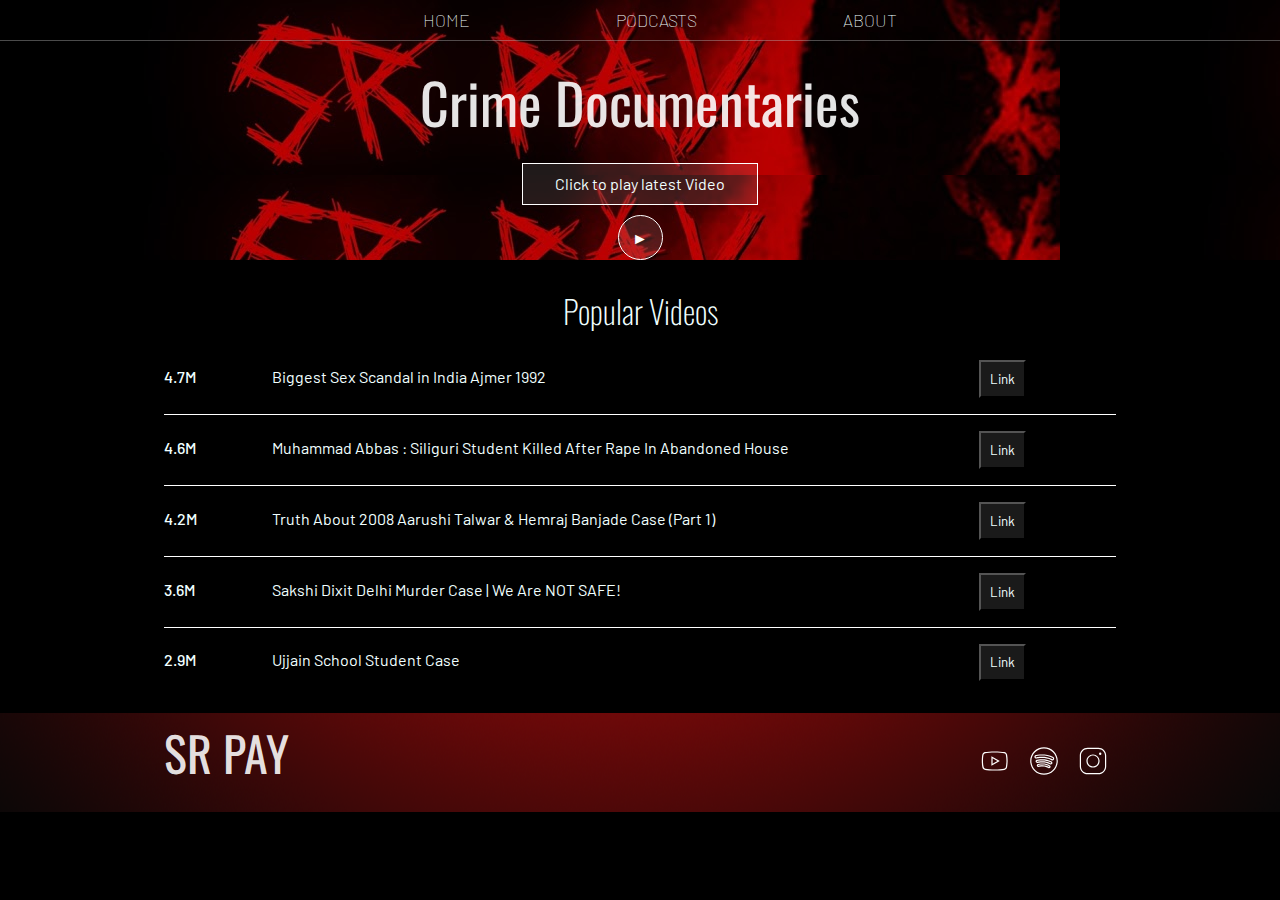
<file: index.html>
<!DOCTYPE html>
<html lang="en">
  <head>
    <meta charset="UTF-8" />
    <meta name="viewport" content="width=device-width, initial-scale=1.0" />
    <link rel="stylesheet" href="styles.css" />
    <title>SR PAY</title>
  </head>
  <body>
    <header class="main-header">
      <!-- nav tag is used becuase these will link us to other part of web site-->
      <nav class="nav main-nav">
        <ul>
          <li><a href="index.html">HOME</a></li>
          <li><a href="podcasts.html">PODCASTS</a></li>
          <li><a href="about.html">ABOUT</a></li>
        </ul>
      </nav>
      <br />
      <h1 class="band-name band-name-large">Crime Documentaries</h1>
      <div class="container">
        <button type="button" class="btn btn-header"><a href="https://www.youtube.com/watch?v=PClN_rX4e7M" target="_blank">Click to play latest Video</a></button>
        <button type="button" class="btn-play btn-header btn">&#9658;</button>
      </div>
    </header>

    <section class="content-section container">
      <h2 class="section-header">Popular Videos</h2>
      <div>
        <div class="tour-row">
          <span class="tour-item tour-date">4.7M</span>
          <span class="tour-item tour-title">Biggest Sex Scandal in India Ajmer 1992</span>
          <button type="button" class="  tour-btn tour-item tour-link"><a href="https://www.youtube.com/watch?v=Q2no0_rD5cM" target="_blank">Link</a></button>
        </div>

        <div class="tour-row">
          <span class="tour-item tour-date">4.6M</span>
          <span class="tour-item tour-title">Muhammad Abbas : Siliguri Student Killed After Rape In Abandoned House</span>
          <button type="button" class="  tour-btn tour-item tour-link"><a href="https://www.youtube.com/watch?v=igj7tvwZhCk" target="_blank">Link</a></button>
        </div>

        <div class="tour-row">
          <span class="tour-item tour-date">4.2M</span>
          <span class="tour-item tour-title">Truth About 2008 Aarushi Talwar & Hemraj Banjade Case (Part 1)</span>
          <button type="button" class="  tour-btn tour-item tour-link"><a href="https://www.youtube.com/watch?v=nwrSD4m9up8" target="_blank">Link</a></button>
        </div>

        <div class="tour-row">
          <span class="tour-item tour-date">3.6M</span>
          <span class="tour-item tour-title">Sakshi Dixit Delhi Murder Case | We Are NOT SAFE!</span>
          <button type="button" class="  tour-btn tour-item tour-link"><a href="https://www.youtube.com/watch?v=Fxxvy6AisJU" target="_blank">Link</a></button>
        </div>
        <div class="tour-row">
          <span class="tour-item tour-date">2.9M</span>
          <span class="tour-item tour-title">Ujjain School Student Case</span>
          <button type="button" class="  tour-btn tour-item tour-link"><a href="https://www.youtube.com/watch?v=PB06ndFwtSs" target="_blank">Link</a></button>
        </div>
      </div>
    </section>
    <footer class="main-footer">
      <div class="container main-footer-container">
        <h3 class="band-name">SR PAY</h3>
        <ul class="nav footer-nav">
          <li>
            <a href="https://www.youtube.com/@SRPAY/featured" target="_blank"
              ><img src="images/icons8-youtube.svg"
            /></a>
          </li>
          <li>
            <a
              href="https://open.spotify.com/show/1LUSjgAKMPIRfhCtJvzWyw?si=dd70aadd315849f5"
              target="_blank"
              ><img src="images/icons8-spotify.svg"
            /></a>
          </li>
          <li>
            <a href="https://www.instagram.com/shrinkhal22" target="_blank"
              ><img src="images/icons8-instagram.svg"
            /></a>
          </li>
        </ul>
      </div>
    </footer>
  </body>
</html>
</file>
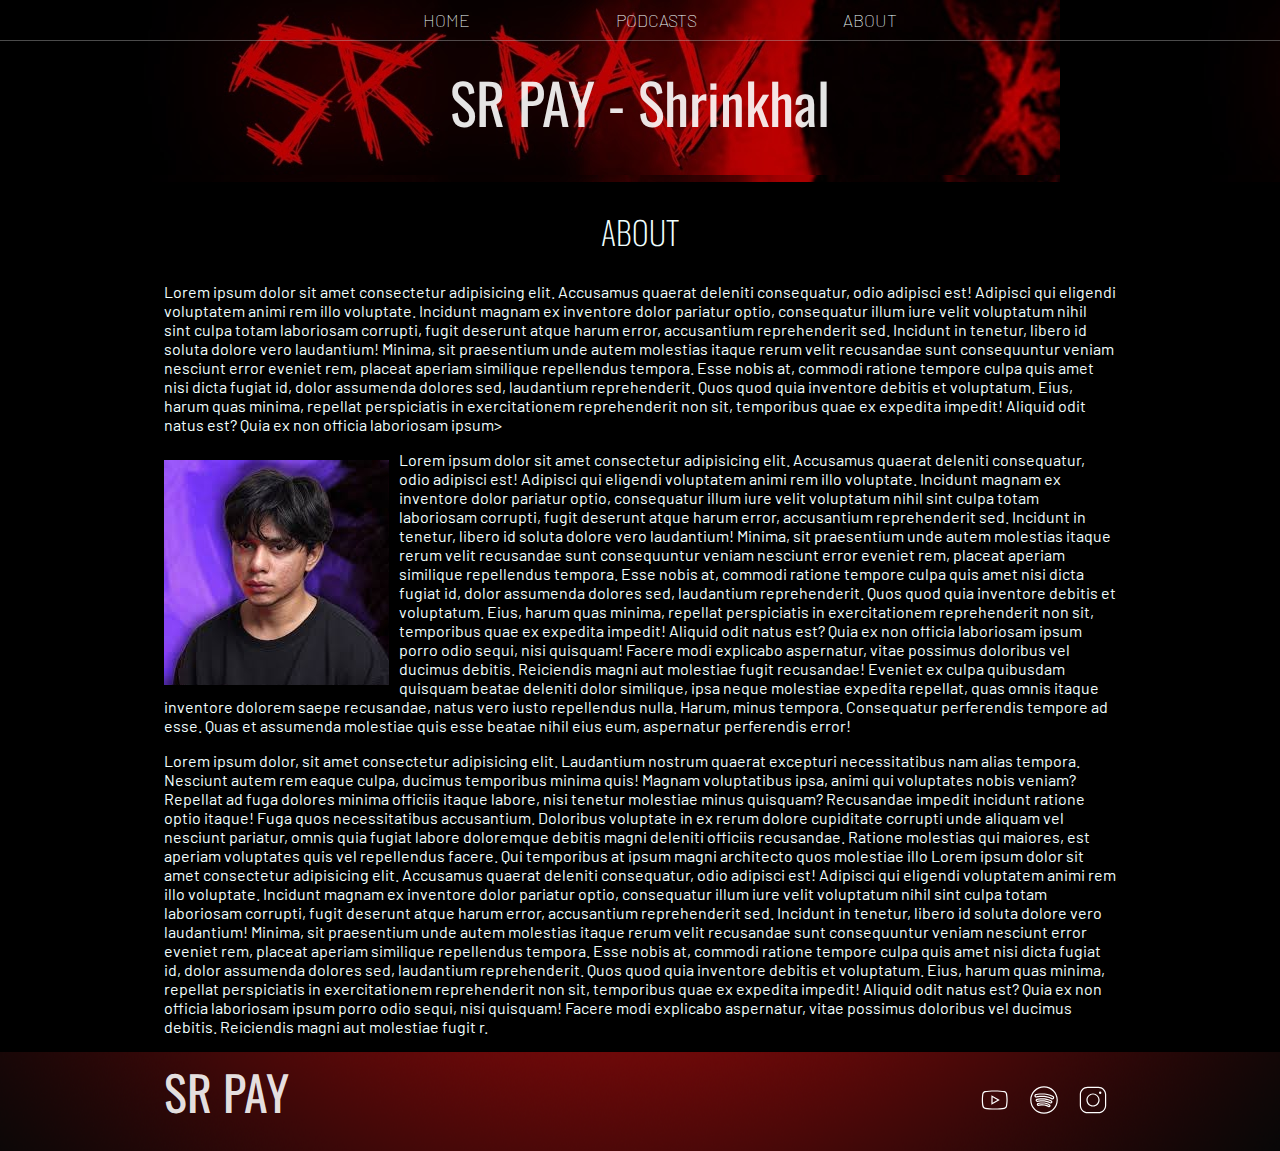
<file: about.html>
<!DOCTYPE html>
<html lang="en">
<head>
    <meta charset="UTF-8">
    <meta name="viewport" content="width=device-width, initial-scale=1.0">
    <link rel="stylesheet" href="styles.css">
    <title>SR PAY | ABOUT</title>
</head>
<body>
    <header class="main-header">
        
        <nav class = "nav main-nav"> 
            <ul>
                <li><a href="index.html">HOME</a></li>
                <li><a href="podcasts.html">PODCASTS</a></li>
                <li><a href="about.html">ABOUT</a></li>
            </ul>
        </nav>
        <br>
        <h1 class = "band-name band-name-large">SR PAY - Shrinkhal</h1>
        <br>
        
    </header>
    <section class="content-section container">
        <h2 class= "section-header">ABOUT</h2>
        <p>Lorem ipsum dolor sit amet consectetur adipisicing elit. Accusamus quaerat deleniti consequatur, odio adipisci est! Adipisci qui eligendi voluptatem animi rem illo voluptate. Incidunt magnam ex inventore dolor pariatur optio, consequatur illum iure velit voluptatum nihil sint culpa totam laboriosam corrupti, fugit deserunt atque harum error, accusantium reprehenderit sed. Incidunt in tenetur, libero id soluta dolore vero laudantium! Minima, sit praesentium unde autem molestias itaque rerum velit recusandae sunt consequuntur veniam nesciunt error eveniet rem, placeat aperiam similique repellendus tempora. Esse nobis at, commodi ratione tempore culpa quis amet nisi dicta fugiat id, dolor assumenda dolores sed, laudantium reprehenderit. Quos quod quia inventore debitis et voluptatum. Eius, harum quas minima, repellat perspiciatis in exercitationem reprehenderit non sit, temporibus quae ex expedita impedit! Aliquid odit natus est? Quia ex non officia laboriosam ipsum></p>
        <img class = "about-section-image" src="\images\SR_PAY.jpg">
        <p>Lorem ipsum dolor sit amet consectetur adipisicing elit. Accusamus quaerat deleniti consequatur, odio adipisci est! Adipisci qui eligendi voluptatem animi rem illo voluptate. Incidunt magnam ex inventore dolor pariatur optio, consequatur illum iure velit voluptatum nihil sint culpa totam laboriosam corrupti, fugit deserunt atque harum error, accusantium reprehenderit sed. Incidunt in tenetur, libero id soluta dolore vero laudantium! Minima, sit praesentium unde autem molestias itaque rerum velit recusandae sunt consequuntur veniam nesciunt error eveniet rem, placeat aperiam similique repellendus tempora. Esse nobis at, commodi ratione tempore culpa quis amet nisi dicta fugiat id, dolor assumenda dolores sed, laudantium reprehenderit. Quos quod quia inventore debitis et voluptatum. Eius, harum quas minima, repellat perspiciatis in exercitationem reprehenderit non sit, temporibus quae ex expedita impedit! Aliquid odit natus est? Quia ex non officia laboriosam ipsum porro odio sequi, nisi quisquam! Facere modi explicabo aspernatur, vitae possimus doloribus vel ducimus debitis. Reiciendis magni aut molestiae fugit recusandae! Eveniet ex culpa quibusdam quisquam beatae deleniti dolor similique, ipsa neque molestiae expedita repellat, quas omnis itaque inventore dolorem saepe recusandae, natus vero iusto repellendus nulla. Harum, minus tempora. Consequatur perferendis tempore ad esse. Quas et assumenda molestiae quis esse beatae nihil eius eum, aspernatur perferendis error!</p>
        <p>Lorem ipsum dolor, sit amet consectetur adipisicing elit. Laudantium nostrum quaerat excepturi necessitatibus nam alias tempora. Nesciunt autem rem eaque culpa, ducimus temporibus minima quis! Magnam voluptatibus ipsa, animi qui voluptates nobis veniam? Repellat ad fuga dolores minima officiis itaque labore, nisi tenetur molestiae minus quisquam? Recusandae impedit incidunt ratione optio itaque! Fuga quos necessitatibus accusantium. Doloribus voluptate in ex rerum dolore cupiditate corrupti unde aliquam vel nesciunt pariatur, omnis quia fugiat labore doloremque debitis magni deleniti officiis recusandae. Ratione molestias qui maiores, est aperiam voluptates quis vel repellendus facere. Qui temporibus at ipsum magni architecto quos molestiae illo Lorem ipsum dolor sit amet consectetur adipisicing elit. Accusamus quaerat deleniti consequatur, odio adipisci est! Adipisci qui eligendi voluptatem animi rem illo voluptate. Incidunt magnam ex inventore dolor pariatur optio, consequatur illum iure velit voluptatum nihil sint culpa totam laboriosam corrupti, fugit deserunt atque harum error, accusantium reprehenderit sed. Incidunt in tenetur, libero id soluta dolore vero laudantium! Minima, sit praesentium unde autem molestias itaque rerum velit recusandae sunt consequuntur veniam nesciunt error eveniet rem, placeat aperiam similique repellendus tempora. Esse nobis at, commodi ratione tempore culpa quis amet nisi dicta fugiat id, dolor assumenda dolores sed, laudantium reprehenderit. Quos quod quia inventore debitis et voluptatum. Eius, harum quas minima, repellat perspiciatis in exercitationem reprehenderit non sit, temporibus quae ex expedita impedit! Aliquid odit natus est? Quia ex non officia laboriosam ipsum porro odio sequi, nisi quisquam! Facere modi explicabo aspernatur, vitae possimus doloribus vel ducimus debitis. Reiciendis magni aut molestiae fugit r.</p>
    </section>
    <footer class="main-footer">
        <div class="container main-footer-container">
            <h3 class="band-name">SR PAY</h3>
            <ul class="nav footer-nav">
                <li><a href="https://www.youtube.com/@SRPAY/featured" target="_blank"><img src="images/icons8-youtube.svg"></a></li>
                <li><a href="https://open.spotify.com/show/1LUSjgAKMPIRfhCtJvzWyw?si=dd70aadd315849f5" target="_blank"><img src="images/icons8-spotify.svg" ></a></li>
                <li><a href="https://www.instagram.com/shrinkhal22" target="_blank"><img src = "images/icons8-instagram.svg" ></a></li>
            </ul>
        </div>
    </footer>
    
</body>
</html>
</file>
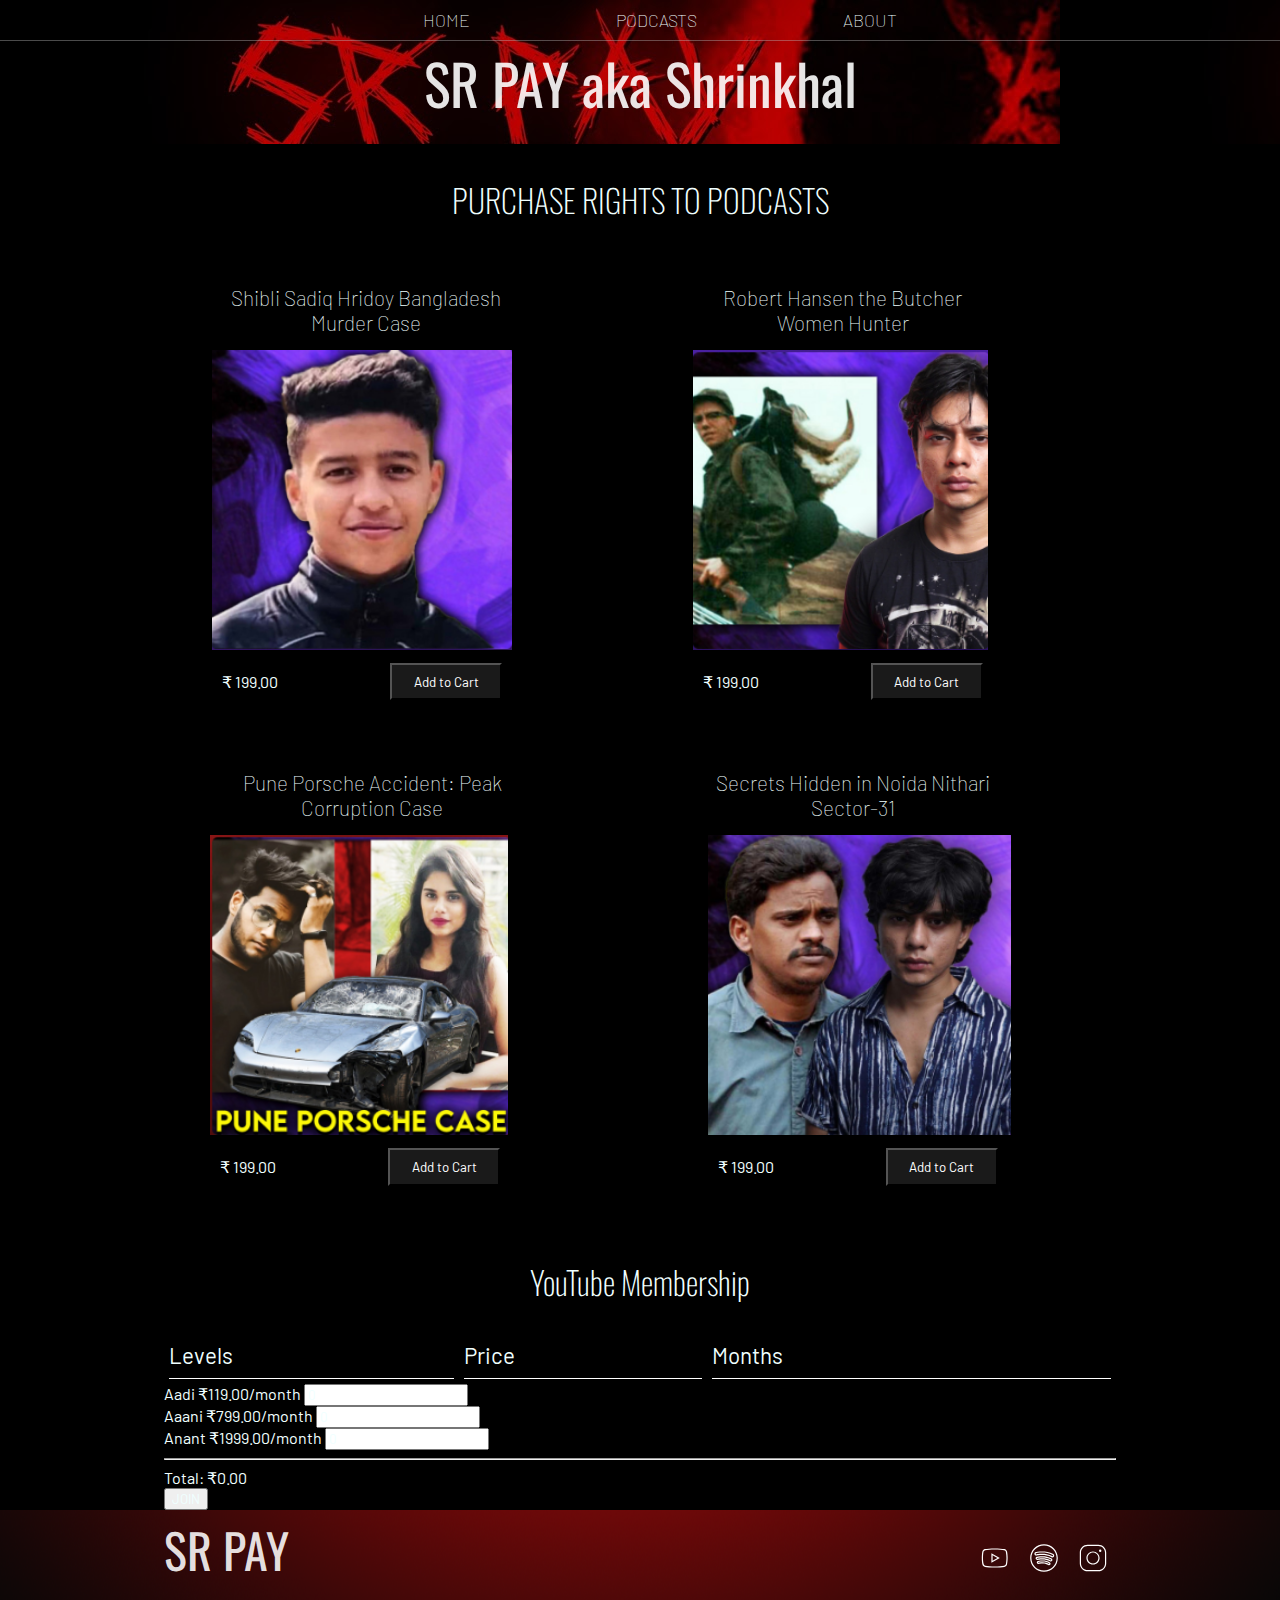
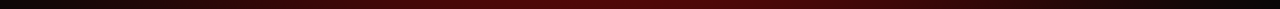
<file: podcasts.html>
<!DOCTYPE html>
<html lang="en">
<head>
    <meta charset="UTF-8">
    <meta name="viewport" content="width=device-width, initial-scale=1.0">
    <link rel="stylesheet" href="styles.css">
    <title>SR PAY | SPOTIFY</title>
</head>
<body>
    <header class="main-header">
        <nav class="nav main-nav"> 
            <ul>
                <li><a href="index.html">HOME</a></li>
                <li><a href="podcasts.html">PODCASTS</a></li>
                <li><a href="about.html">ABOUT</a></li>
            </ul>
        </nav>
        
        <h1 class="band-name band-name-large">SR PAY aka Shrinkhal</h1>
    </header>
    <section class = "container content-section">
        <h3 class="section-header">PURCHASE RIGHTS TO PODCASTS</h3>
        <div class="pod-items">
            <div class = "pod-item">
                <span class = "pod-item-title">Shibli Sadiq Hridoy Bangladesh Murder Case</span>
                <img class = "pod-item-image" src="\images\P1.png">
                <div class = "pod-item-details">
                    <span class="pod-item-price">&#8377 199.00</span>
                    <button class="btn tour-btn pod-item-btn">Add to Cart</button>
                </div>
            </div>
            <div class = "pod-item">
                <span class = "pod-item-title">Robert Hansen the Butcher Women Hunter</span>
                <img class = "pod-item-image" src="\images\P2.png">
                <div class = "pod-item-details">
                    <span class="pod-item-price">&#8377 199.00</span>
                    <button class="btn tour-btn pod-item-btn">Add to Cart</button>

                </div>
            </div>
            <div class = "pod-item">
                <span class = "pod-item-title">Pune Porsche Accident: Peak Corruption Case</span>
                <img class = "pod-item-image" src="\images\P3.png">
                <div class = "pod-item-details">
                    <span class="pod-item-price">&#8377 199.00</span>
                    <button class="btn tour-btn pod-item-btn">Add to Cart</button>

                </div>
            </div>
        
            <div class = "pod-item">
                <span class = "pod-item-title">Secrets Hidden in Noida Nithari Sector-31</span>
                <img class = "pod-item-image" src="\images\P4.png">
                <div class = "pod-item-details">
                    <span class="pod-item-price">&#8377 199.00</span>
                    <button class="btn tour-btn pod-item-btn">Add to Cart</button>

                </div>
            </div>        
        </div>

    </section>

    <section class = "container content-section">
        <h3 class="section-header">YouTube Membership</h3>
        <div class="cart-row">
            <span class="cart-item cart-header cart-column">Levels</span>
            <span class="cart-price cart-header cart-column">Price</span>
            <span class="cart-months cart-header cart-column">Months</span>
        </div>
        <div>
            <span>Aadi</span>
            
            <span>₹119.00/month</span>
            
            <input type="number" value="0">
        </div>
        <div>
            <span>Aaani</span>
           
            <span>₹799.00/month</span>
          
            <input type="number" value="0">
        </div>
        <div>
            <span>Anant</span>
         
            <span>₹1999.00/month</span>
           
            <input type="number" value="0">
        </div>
        <hr>
        <div>
            <span>Total:</span>
            <span>₹0.00</span>
        </div>
        <div>
            <button type="button">JOIN</button>
        </div>
    </section>
    <footer class="main-footer">
        <div class="container main-footer-container">
            <h3 class="band-name">SR PAY</h3>
            <ul class="nav footer-nav">
                <li><a href="https://www.youtube.com/@SRPAY/featured" target="_blank"><img src="images/icons8-youtube.svg"></a></li>
                <li><a href="https://open.spotify.com/show/1LUSjgAKMPIRfhCtJvzWyw?si=dd70aadd315849f5" target="_blank"><img src="images/icons8-spotify.svg" ></a></li>
                <li><a href="https://www.instagram.com/shrinkhal22" target="_blank"><img src = "images/icons8-instagram.svg" ></a></li>
            </ul>
        </div>
    </footer>
    
</body>
</html>
</file>
<file: styles.css>
@import url('https://fonts.googleapis.com/css2?family=Barlow:ital,wght@0,100;0,200;0,300;0,400;0,500;0,600;0,700;0,800;0,900;1,100;1,200;1,300;1,400;1,500;1,600;1,700;1,800;1,900&family=Playfair+Display:ital,wght@0,400..900;1,400..900&display=swap');
@import url('https://fonts.googleapis.com/css2?family=Oswald:wght@200..700&display=swap');

*{
    box-sizing: border-box;
    font-family:Barlow;
    color:azure;    
}

html, body{
    background-color: black;
    margin: 0;
    padding: 0;
}
.btn a {
    text-decoration: none;
}
.btn{
    text-align: center;
    vertical-align: middle;
    padding: .67em;
    cursor: pointer;  
}
.btn-header{
    background-color: rgba(255,255,255,0.1);
    display: block;
    margin:auto;
    color: white;
    border: 1.5px solid white;
    border-radius: 0;
    font-size: 1.0em;
    padding-left: 2em;
    padding-right: 2em;
    margin-bottom: 10px;
}
.btn-play{
    margin: 0 auto;
    color: white;
    border-radius: 50%;
    padding: 0;
    width: 45px;
    height: 45px;
    font-size: 1.0em;
    
}

.btn-header:hover{
    background-color: rgba(255,255,255,0.3);
}

.nav a {
    display: inline-block;
    padding: .5em;
    text-decoration: none;
}
.nav a:hover{
    background-color: rgba(133, 130, 130,0.4);
}
.nav li{
    display: inline;
}
.main-nav li{
    padding: 0 5%;
}

.nav ul{
    margin: 0;
}

.main-nav{
    text-align: center;
    font-size: 1.1em;
    font-weight: lighter;
    border-bottom : 1px solid rgba(188, 188, 188, 0.4);
}

.main-header{
    background-color: rgba(0,0,0,0.25);
    background-image: url("images/header_image.jpg");
    background-blend-mode: multiply;
    
}

.band-name{
    text-align: center;
    padding-bottom: 20px;
    font-size: 3em;
    margin: 0;
    font-weight: normal;
    font-family: oswald;
    color: rgba(253, 253, 253, 0.9);
}
.band-name-large{
    font-size: 3.5em;
}

.content-section{
    margin: 1em;
}
.container{
    max-width: 1000px;
    margin: 0 auto;
    padding: 0 1.5em;
}
.section-header{
    font-family: oswald;
    text-align: center;
    font-size: 2.0em;
    font-weight: lighter;
}
.about-section-image{
    float: left;
    margin: 10px;
    margin-left: 0px;
   
}
.main-footer{
    background-image: url(images/footer-1.png);
    background-position:center;
    padding: .25em 0;
}
.main-footer-container{
    display: flex;
    align-items: center;
}
.main-footer-container ul{
    flex-grow: 1;
    text-align: end;
}
.footer-nav li{
    padding: 0 0.5;

}
.footer-nav img{
    width: 30px;
    height: 30px;
}
.tour-row{
    border-bottom: 1px solid white;
    padding-bottom: 1em;
    margin-bottom: 1em;
}

.tour-row:last-child{
    
        border-bottom: none;
    
}
.tour-item{
    display: inline-block;
    padding-right: .5em;
}
.tour-date{
    font-weight: 500;
    width: 11%;
}
.tour-title{
    width: 74%;

}
.tour-btn{
    text-align: center;
    vertical-align: middle;
    padding: .67em;
    cursor: pointer; 
    color: white;
    background-color: rgba(255,255,255,0.1);
    max-width: 40%;
}
.tour-btn a{
    text-decoration: none;
}
.tour-btn:hover{
    background-color: rgba(255,255,255,0.3);
}

.pod-item{
    margin: 30px;
}
.pod-item-title{
    display: block;
    width: 80%;
    text-align: center;
    font-weight:lighter;
    font-size: 1.3em;
    margin-bottom: 15px;
}
.pod-item-image{
    height: 300px;
}
.pod-item-details{
    display: flex;
    max-width: 300px;
    align-items:center;
    padding: 10px;
}
.pod-item-price{
    flex-grow: 1;

}
.pod-item-btn{
    flex-grow: 1;
}

.pod-items{
    display: flex;
    flex-wrap: wrap;
    justify-content: space-around ;
}
.cart-header{
    font-size: 1.4em;
    font-family: Barlow;
}

.cart-column{
    display: flex;
    align-items: center;
    border-bottom: 1px solid white;
    margin-right: 1.5em;
    padding-bottom: 10px;
    margin-top: 10px;
    margin: 5px;
    
}
.cart-row{
    display: flex;
}
.cart-item{
    width: 30%;
}
.cart-months{
    width: 42%;
   
}
.cart-input{
    width: 50px;
    color: black;
    margin-left: 20px;
    background-color: rgba(243, 237, 237, 0.947);
    font-size: 1.0em;
    text-align: center;
    
}
.cart-price{
    width: 25%;
    
}
.cart-row:last-child{
    border-bottom: 1px solid white;
}
.cart-row:last-child .cart-column{
    border: none;
}
.cart-total{
    text-align: end;
    max-width: 850px;
    margin-top: 10px;
    margin-right: 10px;
}
.cart-items{
    max-width: 850px;
}
.cart-total-title{
    margin-right: 15px;
    font-weight: 500;
    font-size: 18px;;
}
.cart-btn{
    background-color: rgb(128, 28, 28);

}
</file>
